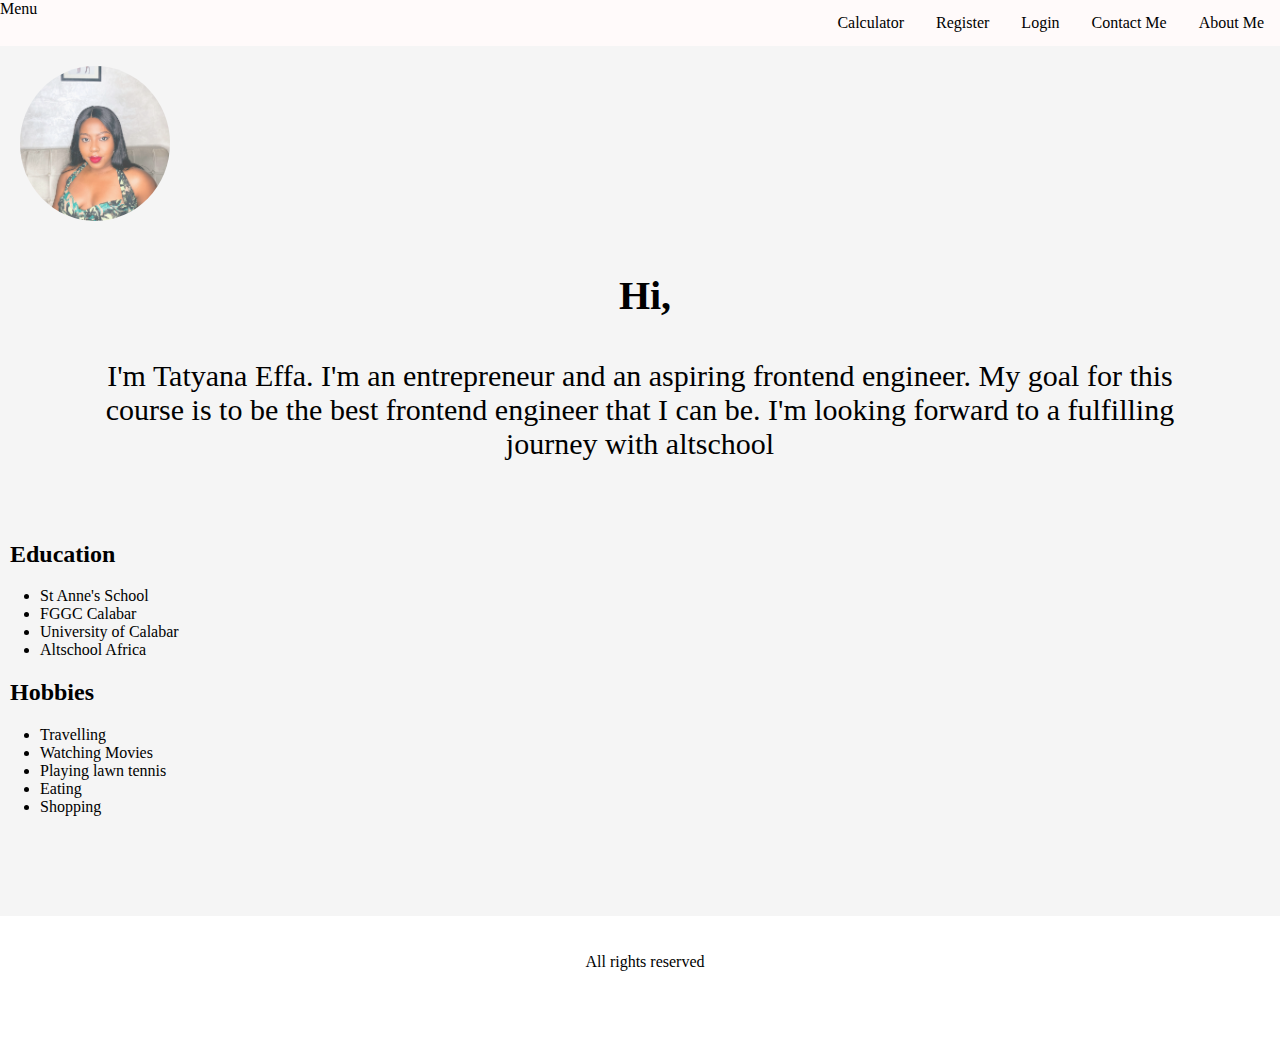
<file: html/index.html>
<!DOCTYPE html>
<html lang="en">
<head>
    <meta charset="UTF-8">
    <meta http-equiv="X-UA-Compatible" content="IE=edge">
    <meta name="viewport" content="width=device-width, initial-scale=1.0">
    <link rel="stylesheet" href="/css/style.css" />
    <title>About Me</title>
</head>
<body> 
    <header>  
    <nav>
        <ul>
        <label class="logo">Menu</label>
            <li><a href="index.html">About Me</a></li>
            <li><a href="Contact.html">Contact Me</a></li>
            <li><a href="Login.html">Login</a></li>
            <li><a href="Register.html">Register</a></li>
            <li><a href="calculator.html">Calculator</a></li>
           
        </ul>
    </nav>
 </header> 

 <section>
    <main>
        <img src="./me.jpg" alt="me" />
    <h1 style="font-size: 40px ; text-align: center; padding: 0px 0px 0px 10px;">Hi,</h1>
    
    <p style="font-size: 30px; text-align: center; padding: 10px 100px 50px 100px;"> I'm Tatyana Effa. 
        I'm an entrepreneur and an aspiring frontend engineer. 
        My goal for this course is to be the best frontend engineer that I can be.
        I'm looking forward to a fulfilling journey with altschool
    </p>
    <h2>Education</h2>
    <p>
        <ul>
        <li>St Anne's School</li>
        <li>FGGC Calabar</li>
        <li>University of Calabar</li>
        <li>Altschool Africa</li>

        </ul>
        
    </p>
    <div></div>
    <h2>Hobbies</h2>
    <p>
        <uL>
            <li>Travelling</li>
            <li>Watching Movies</li>
            <li>Playing lawn tennis</li>
            <li>Eating</li>
            <li>Shopping</li>

        </uL>
    </p>
    </main>
 </section>
    <footer>
        <p>All rights reserved</p>
    </footer>
</body>
    
</html>
</file>
<file: css/style.css>
img[src] {
    border-radius: 50%; color: solid blue; 
    max-width: 150px; 
    opacity: 0.7;
    padding: 20px;
}
/* Nav bar */
nav {
    background-color:snow
    

}
nav ul {
    list-style-type: none;
    margin: 0;
    padding: 0;
    overflow: hidden;

}
nav li {
    float: right;
}
nav li a {
    display: block;
    color: black;
    text-align: center;
    padding: 14px 16px;
    text-decoration: none;
}
nav li a:hover {
    background-color:beige
}
/* Body of the page */
body {
    background-color:whitesmoke;
    opacity: 100%;
    margin: auto;
    
}
p {
    text-align: center;
    padding: 0px 0px 0px 10px;
}
footer {
    background-color: white;
    margin: 100px 0px 0px 0px;
    padding: 5px 40px 40px 40px;
    text-align: center;
    line-height: 50px;
    overflow: hidden;
}
h2 {
    padding: 0px 0px 0px 10px;
}
/* Contact me section */
input {
    width: 35%;
    padding: 10px 10px 10px 40px;
    margin: 8px 8px 8px 40px;
    box-sizing: border-box;
    border: 40px;
}
input[id=message] {
     width: 35%;
     height: 150px;
     margin: 8px 8px 8px 40px;

}
select {
    width: 5%;
    padding: 16px;
    border: none;
    border-radius: 4px;
    height: 30px;

}
button {
    background-color: snow;
    padding: 10px 10px 10px 10px;
    margin: 15px;
    cursor: pointer;
    border-color:seashell;
    border-radius: 10%;
    width: 120px;
    height: 60px;
    align-content: center;
    

}
/* Calculator */
.container {
    max-width: 400px;
    margin: 0px auto 60px auto;

}

#display {
    text-align: right;
    height: 70px;
    line-height: 70px;
    padding: 16px 8px;
    font-size: 25px;
}

.buttons {
    display: grid;
    border-bottom: 1px solid grey;
    border-left: 1px solid grey;
    grid-template-columns: 1fr 1fr 1fr 1fr;
}

.buttons > div {
    border-top: 1px solid grey;
    border-right: 1px solid gray;
}

.button {
    border: 0.5px solid grey;
    line-height: 100px;
    text-align: center;
    font-size: 25px;
    cursor: pointer;
}

#equal {
    background-color:snow;
    color: black;
}

.button:hover {
    background-color:beige;
    color: grey;
    
}
</file>
